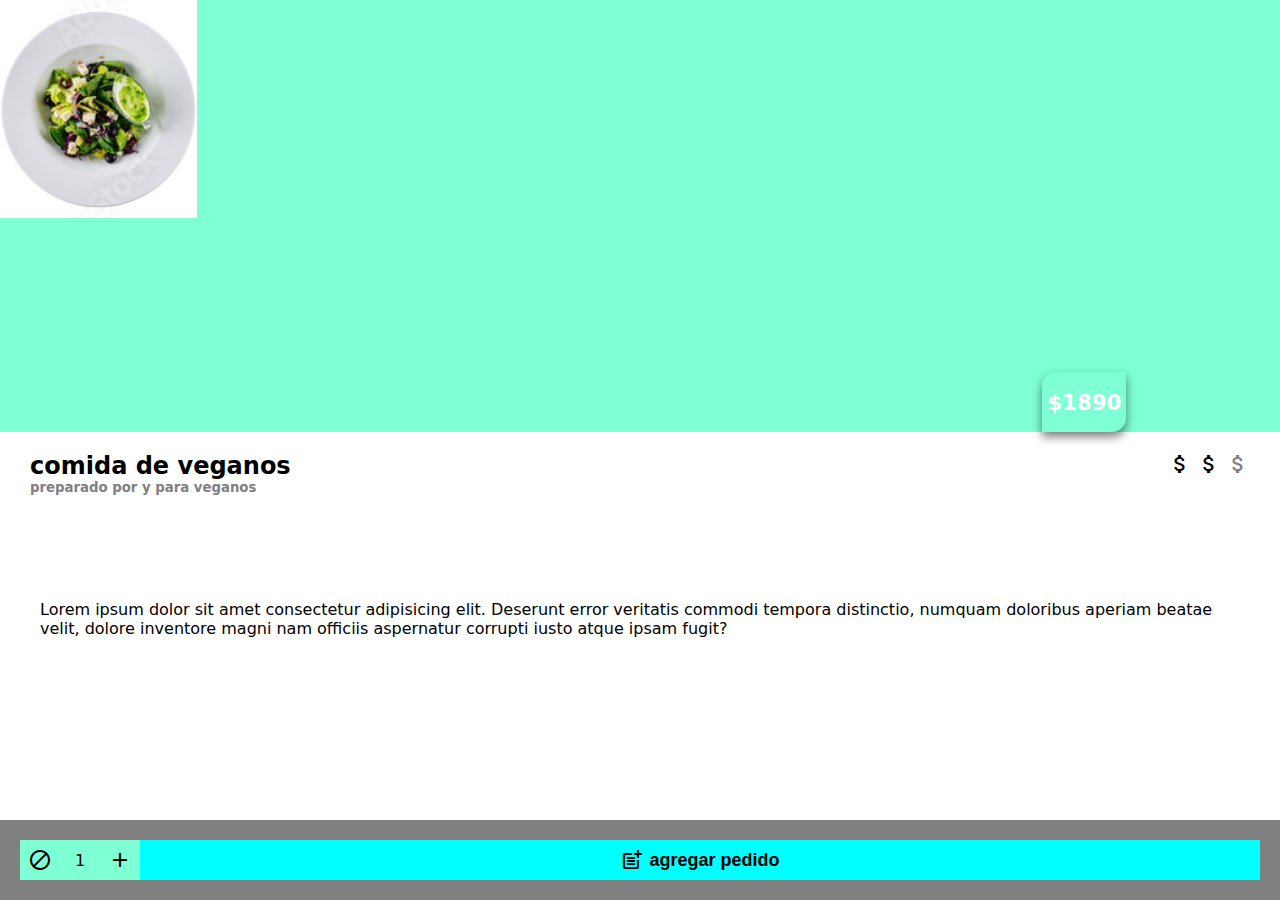
<file: plato.html>
<!DOCTYPE html>
<html lang="en">

<head>
    <meta charset="UTF-8">
    <meta name="viewport" content="width=device-width, initial-scale=1.0">
    <title class="title">Bodegones 4.0-La Tablita</title>
    <link rel="stylesheet" href="css/Style.css">
    <link rel="stylesheet" href="css/material-icons.css">

</head>

<body>
    <main class="main_resto">
        <section class="link_resto">
            <div class="pic_plato">
                <div class="contenedor_img">
                    <img class="img" src="/img/plato4.jpg   " alt="">
                </div>
            </div>
            <div class="name_resto">
                <div class="vaina">
                    <h2>
                        comida de veganos
                    </h2>
                    <h5 class="gris_txt">preparado por y para veganos </h5>
                </div>
                <div class="precio verde_txt">
                    <i class="iconos">attach_money</i>
                    <i class="iconos">attach_money</i>
                    <i class="iconos gris_txt">attach_money</i>
                </div>

            </div>

            <div class="puntu_resto flex">$8.99</div>

        </section>
        <section class="desresto">

            <p class="p10">Lorem ipsum dolor sit amet consectetur adipisicing elit. Deserunt error veritatis commodi
                tempora distinctio, numquam doloribus aperiam beatae velit, dolore inventore magni nam officiis
                aspernatur corrupti iusto atque ipsam fugit?</p>
        </section>
    </main>
    <nav class="agregar">
        <div class="flex">
            <div class="flex">
                <button id="restar" class="iconos botonCarito" onclick="restar()">remove</button>
                <p class="botonCarito p0" id="cantidad">1</p>
                <button id="sumar" class="iconos botonCarito" onclick="sumar()">add</button>
            </div>
            <button class="btn_agregar"> <i class="iconos">post_add</i>agregar pedido</button>
            </div>
    </nav>
    <span></span>
    <script src="/js/plato.js"></script>
</body>

</html>
</file>
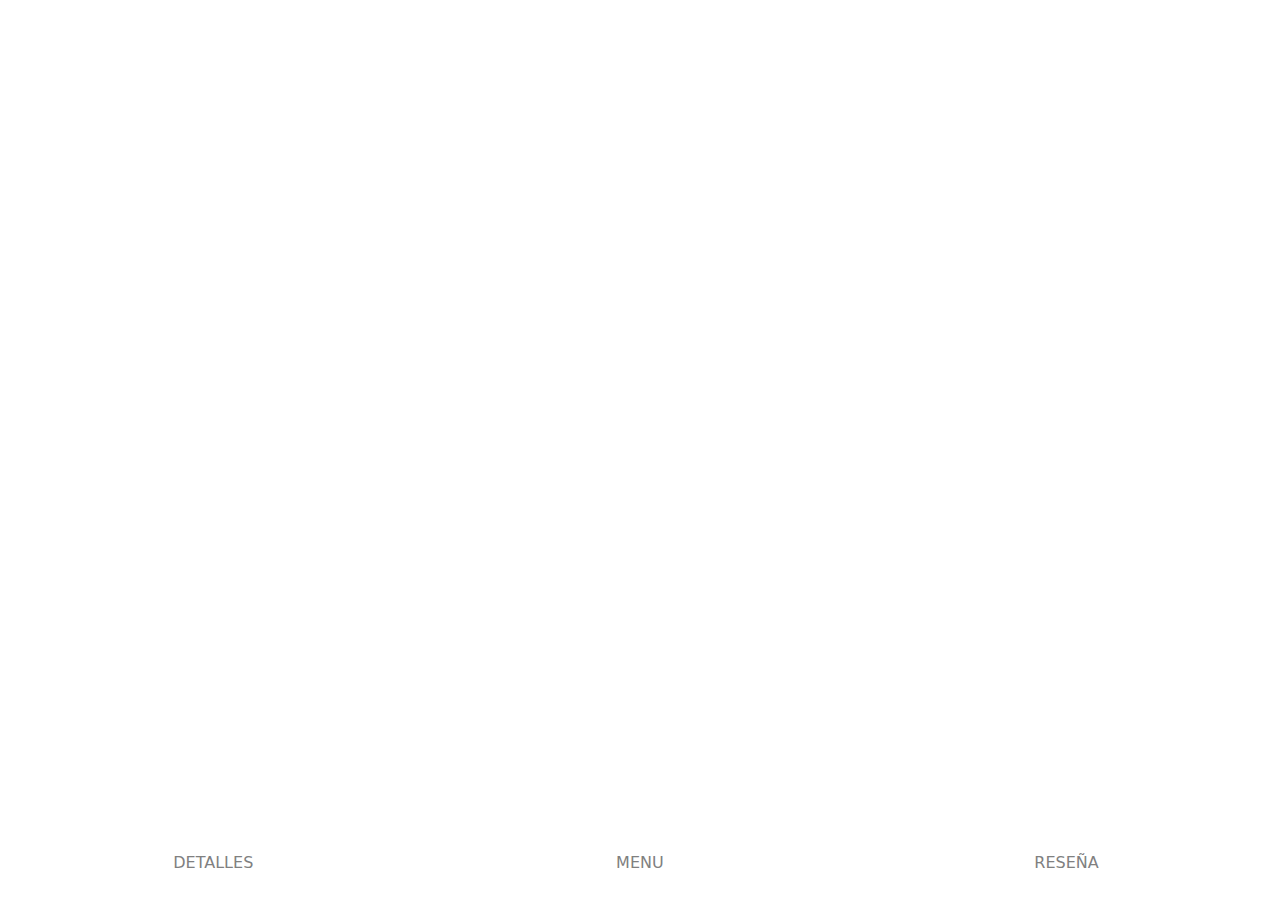
<file: resto.html>
<!DOCTYPE html>
<html lang="en">

<head>
    <meta charset="UTF-8">
    <meta name="viewport" content="width=device-width, initial-scale=1.0">
    <title>Bodegones 4.0-La Tablita
    </title>
    <link rel="stylesheet" href="css/Style.css">
    <link rel="stylesheet" href="css/material-icons.css">

</head>

<body>
    <main class="main_resto">
        
    </main>

    <nav class="menu_inferior">
        <a href="resto.html" class="button" >DETALLES</a>
        <a href="menu.html" class="button">MENU</a>
        <a href="resena.html" class="button">RESEÑA</a>
    </nav>
    <script src="js/resto.js"></script>
</body>

</html>
</file>
<file: css/Style.css>
* {
    padding: 0;
    margin: 0;
    box-sizing: border-box;
    text-decoration: none;
    list-style: none;
}



body {
    width: 100%;
    height: 100vh;
    font-family: system-ui, -apple-system,
        BlinkMacSystemFont, 'Segoe UI', Roboto,
        Oxygen, Ubuntu, Cantarell, 'Open Sans',
        'Helvetica Neue', sans-serif;
}

::-webkit-scrollbar {
    height: 5px;
    width: 20px;
}

::-webkit-scrollbar-track {
    background: #ffffff;
}

::-webkit-scrollbar-thumb {
    background: #818aa3;
    border-radius: 3px;
}

::-webkit-scrollbar-thumb:hover {
    background: #ce1c1c;
}


.f14 {
    font-size: 14pt !important;
}

.f30 {
    font-size: 24pt !important;
}

.btn-cat {
    
    height: 100px;
    flex: 0 0 85px;
    /* background-color: white; */
    display: flex;
    flex-direction: column;
    justify-content: center;
    align-items: center;
    font-size: 1, 2em;
    transition: all 0.3s ease-in-out;
}


header {
    height: 75%;
    width: 100%;
    display: flex;
    flex-direction: column;
    gap: 30px;
    position: relative;

    & .portada {
        background-image: url(../img/resto_2.jpg);
        background-position: center;
        background-size: cover;
        position: relative;
        height: 70%;
        width: 100%;
    }

    & .portada::before {
        content: '';
        position: absolute;
        height: 100%;
        width: 100%;
        background: linear-gradient(180deg, rgba(0, 0, 0, 0.144), rgba(255, 255, 255, 0.705));
        z-index: 1;
    }

    & .saludo {
        position: absolute;
        left: 5%;
        bottom: 20%;
        transition: all .4s ease-in-out;
        z-index: 62;
    }

    .saludo:hover ::before {
        content: 'XD';
        height: 100px;
    }

    nav.categorias {
        height: 30%;
        width: 100% auto;
        
        padding: 40px;
        display: flex;
        justify-content: flex-start;
        gap: 20px;
        overflow: hidden;
        overflow-x: scroll;



        .btn-cat {

            height: 100px;
            flex: 0 0 85px;
            /* background-color: white; */
            display: flex;
            flex-direction: column;
            justify-content: center;
            align-items: center;
            font-size: 1, 2em;
            transition: all 0.3s ease-in-out;
        }

        .btn-cat:hover {
            transform: scale(1.2);
        }
    }
}

.buscador {
    
    left: 5%;
    bottom: 260px;
    height: 40px;
    width: 90%;
    margin: auto;
    overflow: hidden;
    display: flex;
    box-shadow: 10px 10px 20px -10px rgb(0, 0, 0, 0.418);
    z-index: 2;
    bottom: 205px;
    .icono {
        width: 40px;
        background-color: black;
    }
}

.icono {
    width: 40px;
    /* background-color: aquamarine; */
    color: white;
    display: grid;
    place-items: center;

}

input[type=search] {
    border: none;
    outline: none;
    padding: 10px;
    width: calc(100% - 80px);
}

input[type=submit] {

    width: 40px;
    border: none;
    outline: none;
    background-color: white;
    cursor: pointer;
    transition: all .3s ease-in-out;
}

input[type=submit]:hover {
    transform: scale(1.2);
}

a {
    color: black;

}

main {
    height: 100px auto;
    width: 100%;
    padding: 20px;
    /* background-color: blueviolet; */



    .restaurantes {
        width: 100%;
        height: 100px auto;
        /* background-color: bisque; */
        display: flex;
        flex-direction: column;
        gap: 20px;

        .resto {
            width: 100%;
            position: relative;
            flex: 0 0 200px;
            /* background-color: aqua; */

            .distancia {
                position: absolute;
                top: 5px;
                left: 30%;
                font-weight: bolder;
                color: white;
                text-shadow: 0 0 5px black;

            }

            .puntuacion {
                position: absolute;
                right: -10px;
                top: -10px;
                background: rgb(7, 230, 155);
                padding: 5px;
                border-radius: 10px 0 10px 0;
                font-weight: bolder;
                box-shadow: 0 0 8px -3px black;

            }

            .imagen_resto {

                overflow: hidden;
                background-position: center;
                background-size: cover;
                position: absolute;
                height: auto;
                height:200px;
                width: 200px;
                float: left;

            }
        }
    }




    .desc_resto {
        /* background-color: yellow; */
        right: 0;
        border-bottom-left-radius: 20px;
        height: 100%;
        width: 60%;
        float: right;
        position: absolute;
        display: flex;
        flex-direction: column;
        justify-content: space-around;
        padding: 15px;

        .precio_val {
            display: flex;
            justify-content: space-between;


            .valoracion {
                display: flex;
                align-items: center;
                justify-content: center;

            }

        }
    }
}

@media screen and (orientation=landscape) {


    ::-webkit-scrollbar {
        height: 5px;
    }

    main {
        .restaurantes {
            flex-direction: row;
            flex-wrap: wrap;

            .resto {
                background-color: ghostwhite;
                height: 200px;
                flex: 0 0 calc(50% - 10px);
            }
        }



    }

    .menu_resto {
        flex-direction: row !important;
        flex-wrap: wrap;

        .plato {
            flex: 0 0 calc(50% -10px);
        }

    }

}

.f20 {
    font-size: 20pt !important;
}

.gris_txt {
    color: gray;
}

/* RESTOOOOOOOOOOOOOOOOOO */

.main_resto {
    height: 100%;
    /* background-color: yellow; */
    padding: 0;

    & .link_resto {
        height: 60%;
        width: 100%;
        background-color: aquamarine;
        position: relative;

        & .pic_resto {
            height: 80%;
            width: 100%;
            
            position: relative;

            & img {
                width: 100%;
                height: 100%;
                object-fit: cover;
            }
        }



        &.pic_resto::after {
            content: '';
            position: absolute;
            height: 100%;
            width: 100%;
            background: linear-gradient(180 deg, rgba(0, 0, 0, 0), rgb(230, 230, 230));
        }

        & .name_resto {
            height: 20%;
            width: 100%;
            background-color: white;
            display: flex;
            justify-content: space-between;
            padding: 30px;
            padding-top: 20px;
        }

        & .puntu_resto {
            position: absolute;
            bottom: 20%;
            right: 12%;
            height: 60px;
            width: 60px;
            background-color: aquamarine;
            display: grid;
            place-items: center;
            font-size: 16pt;
            color: white;
            font-weight: bolder;
            border-radius: 14px 0 14px 0;
            box-shadow: 0 5px 10px #00000080;
        }


    }
}

nav.menu_inferior {
    background-color: white;
    width: 100%;
    height: 60px;
    position: fixed;
    bottom: 0;
    display: flex;

    a {
        transition: all 0.1s ease-in-out;
        flex: 0 0 33.33%;
        border: 0;
        background-color: transparent;
        cursor: pointer;
        color: gray;
        text-align: center;
        line-height: 45px;
    }

    a:hover {
        color: black;
        border-top: solid 3px rgb(10, 110, 10);
        font-weight: 400;
    }


    a:active {
        color: black;
        border-top: solid 3px rgb(10, 110, 10);
        font-weight: 700;
    }
}

.datos {

    display: flex;
    width: 100%;
    justify-content: space-around;

}

.desresto {
    padding: 20px;
    padding-top: 30px;
    background-color: white;
}

p {
    padding: 30px 20px 20px 20px;
}

/* --------------------------------------- */
.cerrarMenu {
    position: sticky;
    top: 0;
    width: 100%;
    height: 40px;
    padding: 10px;
    background-color: white;
}

.header_menu {
    position: relative;
    display: grid;
    place-items: center;
}

.close {
    position: absolute;
    top: 10px;
    left: 10px;
}

.menu_resto {
    display: flex;
    flex-direction: column;
    gap: 20px;
    padding: 20px;
    padding-bottom: 70px;
    flex-wrap: wrap;
    justify-content: center;
    align-items: center;

    .plato {
        height: 100px;
        width: 40%;
        /* background-color:grey ; */
        color: gray;
        display: flex;
        gap: 2rem;


        .comida {
        width: 100px;
        height: 100%;
        display: flex;
        position: relative;

           


        }

        .datos_platillo {
        width: 60%;
        padding-left: 25px;
        display: flex;
        flex-direction: column;
        justify-content: space-evenly;

        }
    }
}

 .platillo {
                width: 7rem;
                height: 100%;
                position: relative;
                border-radius: 15px 0;
            }
.precio_plato {
background-color: aquamarine;
                    position: absolute;
                    font-weight: bold;
                    padding: 5px 10px;
                    border-radius: 15px 0;
                    right: -40px;
                    bottom: 0px;
                    box-shadow: 0 5px 10px;
                    padding-left: 25px;
                    color: black;

                }




.pic_plato {
    height: 80%;    
    width: 100%;
    /* background-color: #ce1c1c; */
    position: relative;

    & .contenedor_img {
        width: 100%;
        height: 100%;
        
        background-size: cover;
        background-position: center;
    }
}


.link_resto {
    height: 60%;
    width: 100%;
    position: relative;
}



.puntu_resto {
    position: absolute;
    bottom: 12%;
    right: 12%;
    height: 60px;
    min-width: 60px;
    min-width: fit-content;
    padding:0 5px;
    background-color: aquamarine;
    display: grid;
    place-items: center;
    font-size: 16pt;
    color: white;
    font-weight: bolder;
    border-radius: 14px 0 14px 0;
}

.agregar {
    position: fixed;
    bottom: 0;
    background-color: gray;
    width: 100%;
    
    padding: 20px;
    display: flex;
    flex-direction: column;
    gap: 3px;

    .botonCarito {
        height: 40px;
        width: 40px;
        display: grid;
        place-items: center;
        background-color: aquamarine;
        border: 0;
        

        
    }


    button:hover {
    font-size: 18px;
    transition: all o.3 s ease-in-out;
    box-shadow: 0 2px 0 black;
    cursor: pointer;
}
}

.btn_agregar {
    border: 0;
    flex: 1;
    background-color: aqua;
    font-weight: 700;
    display: flex;
    align-items: center;
    justify-content: center;
    gap: 5px;
    font-size: 18px;

}

.flex{
    display: flex;
}
.p0{
    padding: 0!important;
}

.ajustar{
    height:7rem;
    width: 7rem;
    object-fit: cover;
    border-radius: 50%;
}


.menu_resenia{
    display: flex;
    flex-direction: column;
    gap: 20px;
    padding: 20px;
    padding-bottom: 70px;
    .resenia{
        height: 100px;
        width: 100%;
        color: gray;
        display: flex;

    }

    .user{
        height:6rem;
        width: 6rem;
        object-fit: cover;
        border-radius: 50%;
    }

    
    .contenedor_puntaje {
        width: 100%;
        height: 100%;
        position: relative;
        border-radius: 15px 0;
        left: 10px;
        
        .puntaje {
            position: absolute;
            font-weight: bold;
            padding: 5px 10px;
            border-radius: 15px 0;
            right: -60px;
            bottom: 160px;
            box-shadow: 0 5px 10px;
            padding-left: 25px;
            background-color: aquamarine;
            color: black;
    
        }
        
    
    }
    .datos_platillo{
        position:relative;
        display: flex;
        align-items: center;
        text-align: center;
        justify-content: center;
        flex-direction: column;

        .info_plato{
            position: absolute;
            left: 150px;
            bottom: 75px;
        }
        .puntaje{
            position: absolute;
            left: 150px;
            bottom: 25px;
        }
   }

}
</file>
<file: css/material-icons.css>
/* fallback */
@font-face {
  font-family: 'Material Icons Outlined';
  font-style: normal;
  font-weight: 400;
  src: url(../fonts/gok-H7zzDkdnRel8-DQ6KAXJ69wP1tGnf4ZGhUce.woff2) format('woff2');
}

.iconos{
  font-family: 'Material Icons Outlined';
  font-weight: normal;
  font-style: normal;
  font-size: 24px;
  line-height: 1;
  letter-spacing: normal;
  text-transform: none;
  display: inline-block;
  white-space: nowrap;
  word-wrap: normal;
  direction: ltr;
  --webkit-font-feature-settings: 'liga';
  --webkit-font-smoothing: antialiased;
}
</file>
